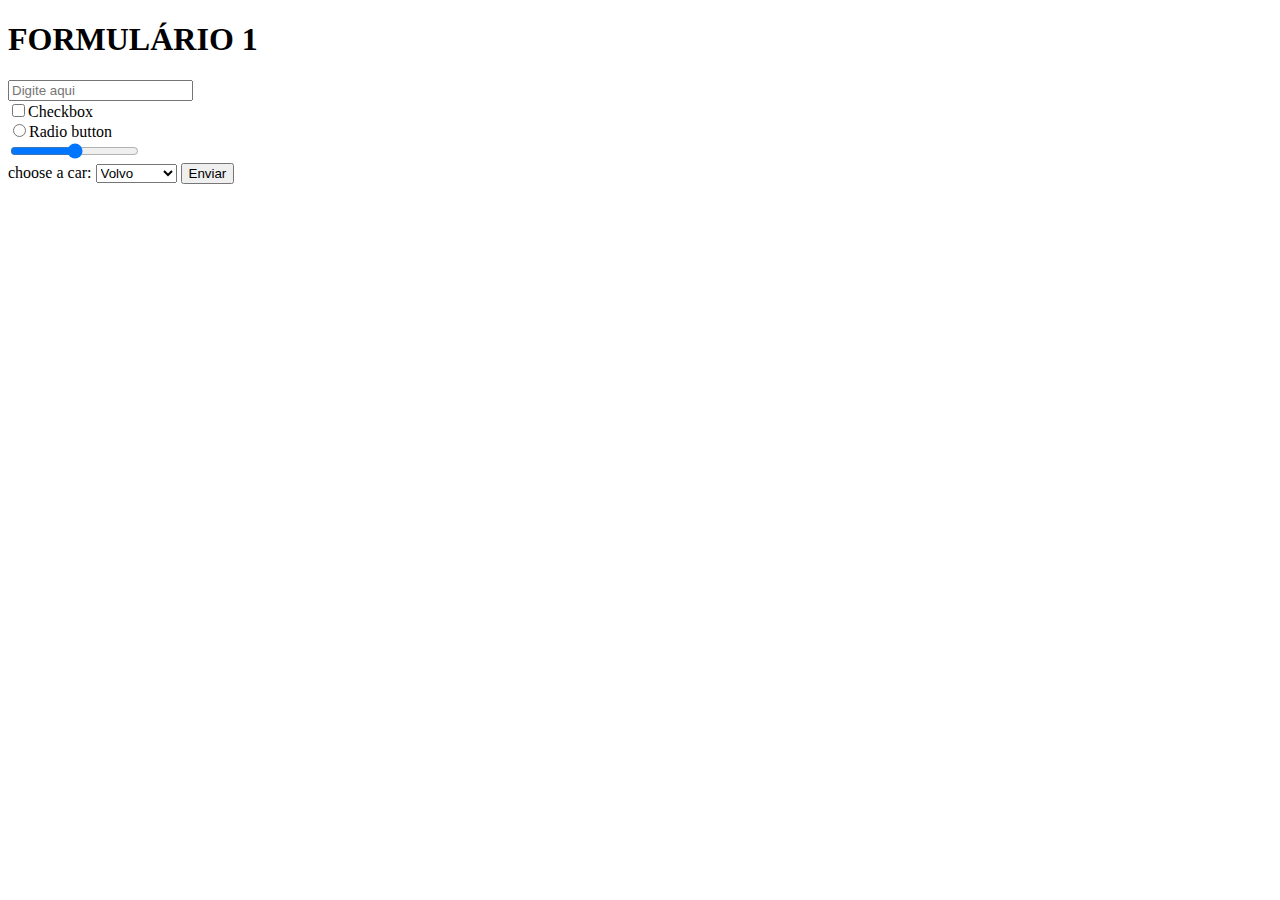
<file: exformulario.html>
<!DOCTYPE html>
<html>
<head>
    <title>Formulário</title>
    <meta charset="utf-8">
    <head>
        <meta charset="utf-8">
        <title>Formulário em HTML</title>
     </head>


</head>
<body>
<h1>FORMULÁRIO 1</h1>
<form action="salvar_dados.php" method="post">
	<input type="text" placeholder="Digite aqui"><br/>
	<input type="checkbox">Checkbox <br/>
	<input type="radio">Radio button <br/>
    <input type="range"> <br/>
    <label for="cars">choose a car:</label>
    <select id="cars">
    	<option value="volvo">Volvo</option>
    	<option value="saab">Saab</option>
    	<option value="mercedes">Mercedes</option>
    	<option value="audi">Audi</option>
    </select>
    <input type="submit" value="Enviar">

</form>
</body>
</html>
</file>
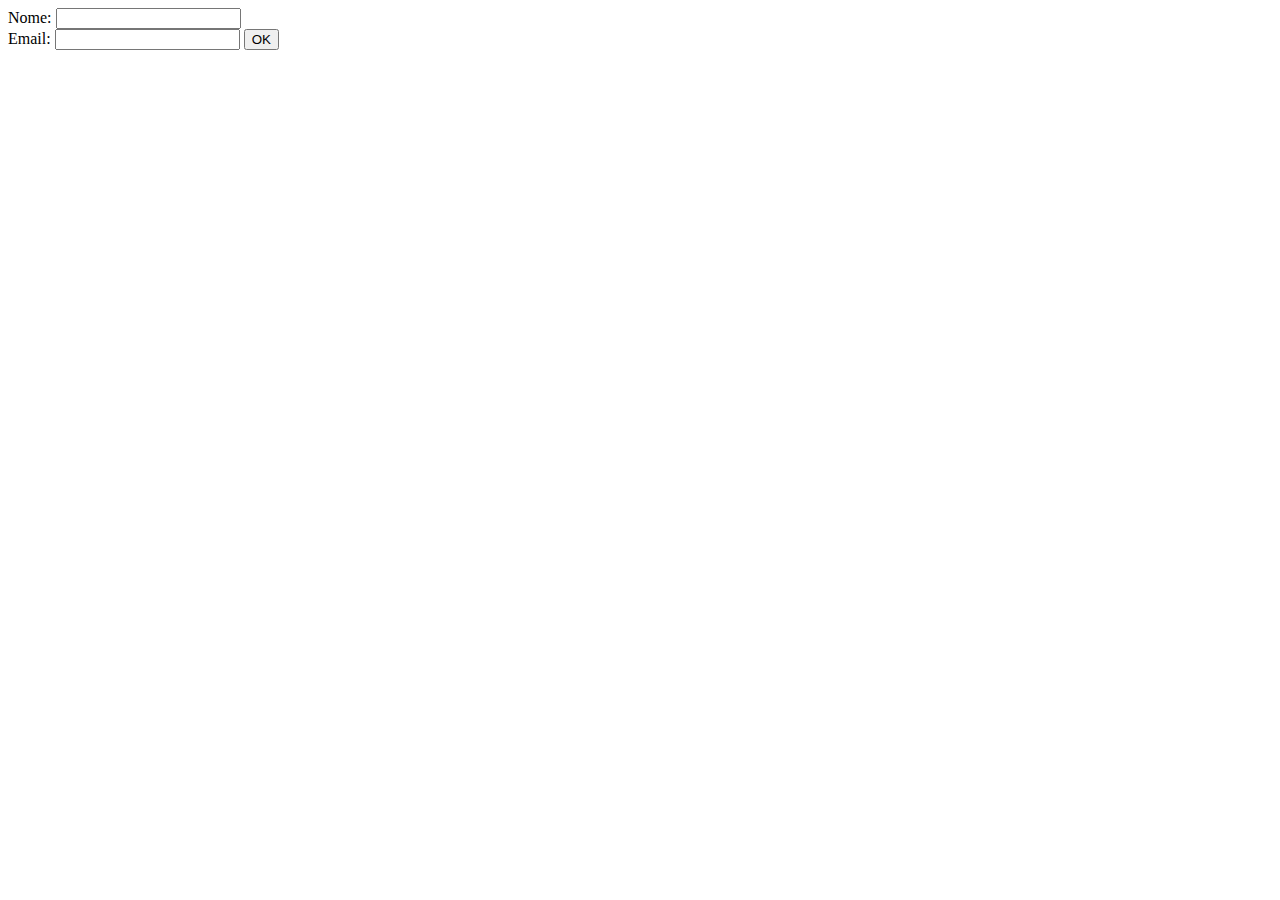
<file: formcerto.html>
<!DOCTYPE html>
<html lang="pt-br">
<head>
    <title>Validação de formulários em HTML5</title>
     
</head>
<body>
 
<form method="post" action="">
    <label for="nome">Nome: </label>
    <input id="nome" type=text title="Preencha o campo Nome" required name=nome/>
<br />
    <label for="email">Email: </label>
    <input id="email" type=text required name=email/>
<input type=submit value="OK"/>
 
</form>  
 
</body>
</html>
</file>
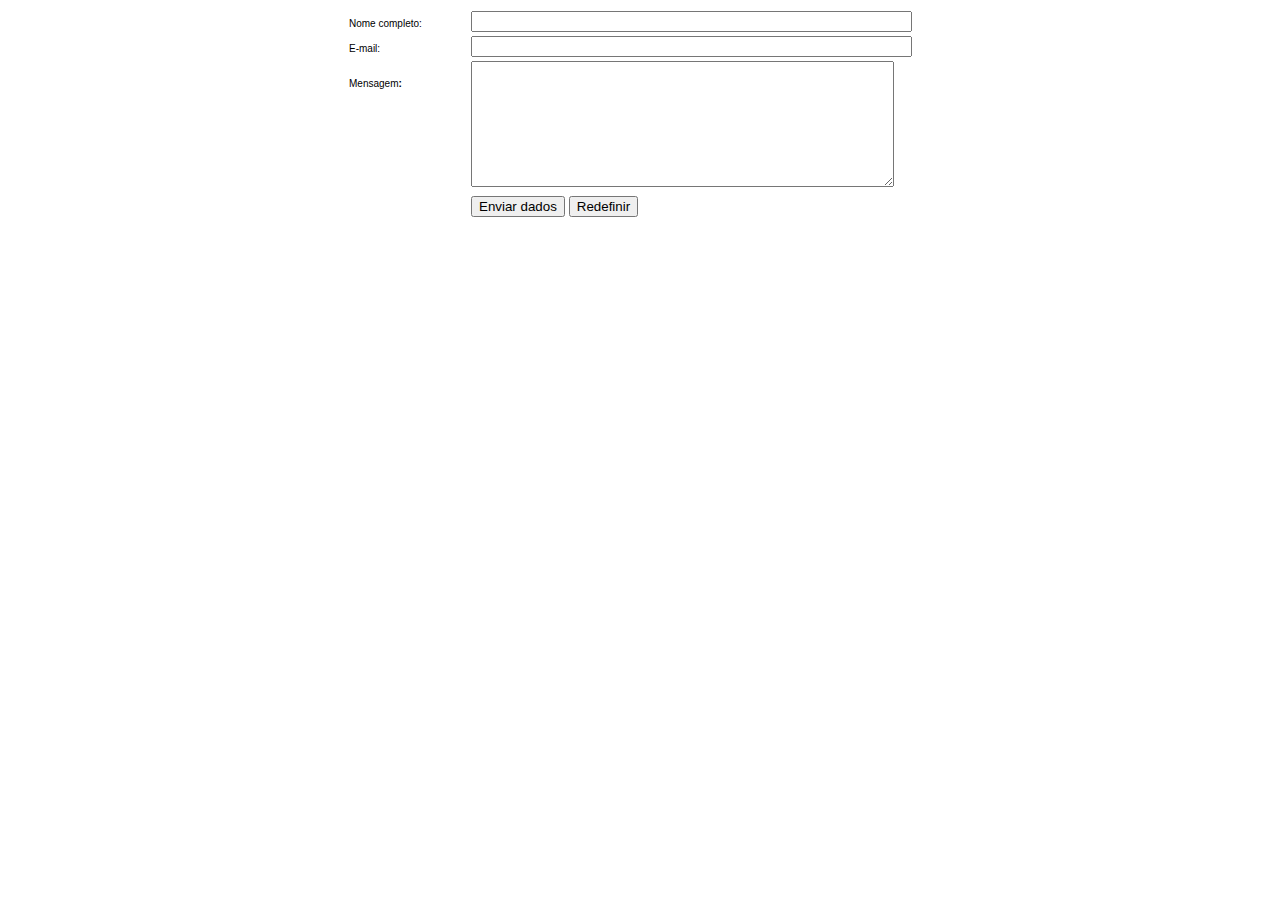
<file: formvalida.html>
<!DOCTYPE html>
<html>
<head>
    <title>Validação de formulários - Com Java Script</title>  
    <meta charset="utf-8">
</head>
<body>
 
<form action="pagina de ação" method="post" name="dados" onSubmit="return enviardados();" >
  <table width="588" border="0" align="center" >
    <tr>
      <td width="118"><font size="1" face="Verdana, Arial, Helvetica, sans-serif">Nome completo:</font></td>
      <td width="460">
        <input name="tx_nome" type="text" class="formbutton" id="tx_nome" size="52" maxlength="150">
      </td>
    </tr>
    <tr>
      <td><font size="1" face="Verdana, Arial, Helvetica, sans-serif">E-mail:</font></td>
      <td><font size="2">
        <input name="tx_email" type="text" id="tx_email" size="52" maxlength="150" class="formbutton">
      </font></td>
    </tr>
    <tr>
      <td><font face="Verdana, Arial, Helvetica, sans-serif"><font size="1">Mensagem<strong>:</strong></font></font></td>
      <td rowspan="2"><font size="2">
        <textarea name="tx_mensagem" cols="50" rows="8" class="formbutton" id="tx_mensagem" input ></textarea>
      </font></td>
    </tr>
    <tr>
      <td height="85"><p><strong><font face="Verdana, Arial, Helvetica, sans-serif"><font size="1">
      </font></font></strong></p></td>
    </tr>
    <tr>
      <td height="22"></td>
      <td>
        <input name="Submit" type="submit"  class="formobjects" value="Enviar dados">
  <input name="Reset" type="reset" class="formobjects" value="Redefinir">
      </td>
    </tr>
  </table>
</form> 
<script language="JavaScript" >
function enviardados(){
  
if(document.dados.tx_nome.value=="" || document.dados.tx_nome.value.length < 8)
{
alert( "Preencha campo NOME corretamente!" );
document.dados.tx_nome.focus();
return false;
}
  
  
if( document.dados.tx_email.value=="" || document.dados.tx_email.value.indexOf('@')==-1 || document.dados.tx_email.value.indexOf('.')==-1 )
{
alert( "Preencha campo E-MAIL corretamente!" );
document.dados.tx_email.focus();
return false;
}
  
if (document.dados.tx_mensagem.value=="")
{
alert( "Preencha o campo MENSAGEM!" );
document.dados.tx_mensagem.focus();
return false;
}
  
if (document.dados.tx_mensagem.value.length < 50 )
{
alert( "É necessario preencher o campo MENSAGEM com mais de 50 caracteres!" );
document.dados.tx_mensagem.focus();
return false;
}
  
return true;
}
  
</script>

</body>
</html>
</file>
